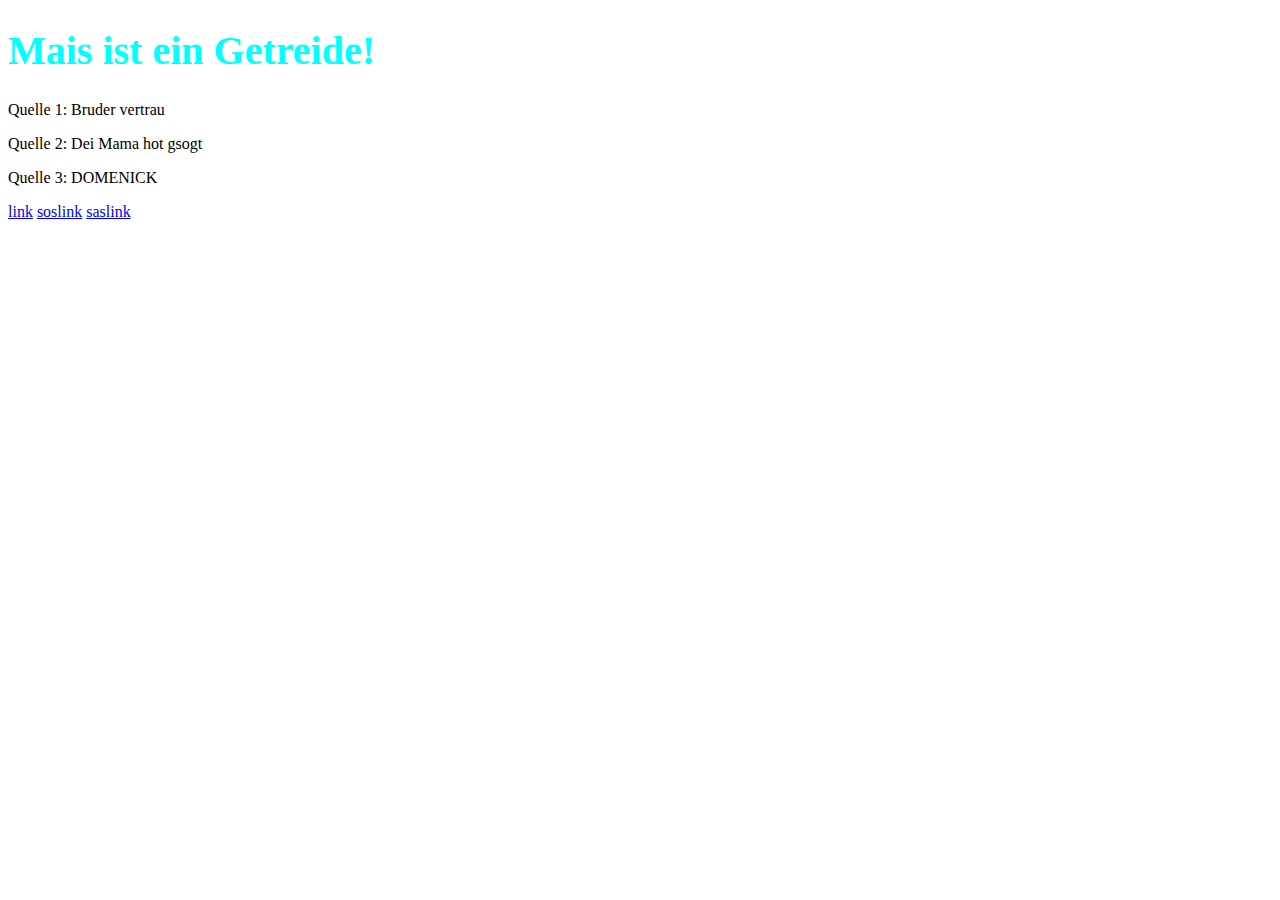
<file: html/index.html>
<!DOCTYPE html>
<head>
  <title>Index</title>
  <link rel="stylesheet" href="../css/style.css" />
</head>
<body>
  <h1>Mais ist ein Getreide!</h1>
  <p>Quelle 1: Bruder vertrau</p>
  <p>Quelle 2: Dei Mama hot gsogt</p>
  <p>Quelle 3: DOMENICK</p>
  <a href="page2">link</a>
  <a href="deiMama">soslink</a>
  <a href="aboutMe">saslink</a>
</body>
</file>
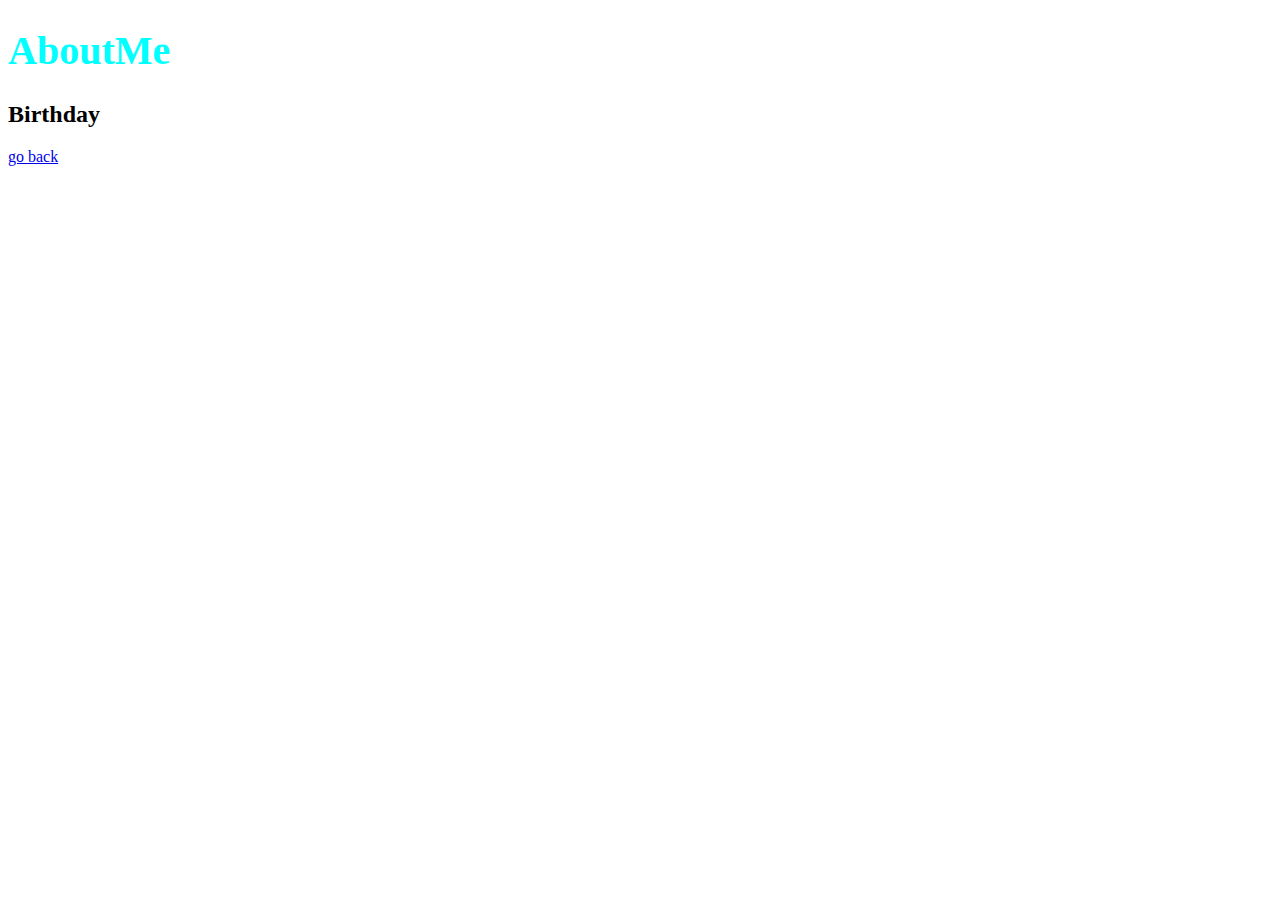
<file: html/aboutMe.html>
<!DOCTYPE html>
<html lang="en">
  <head>
    <meta charset="UTF-8" />
    <link rel="stylesheet" href="../css/style.css" />
    <title>AboutMe</title>
  </head>
  <body>
    <h1>AboutMe</h1>
    <h2>Birthday</h2>
    <a href="/">go back</a>
  </body>
</html>
</file>
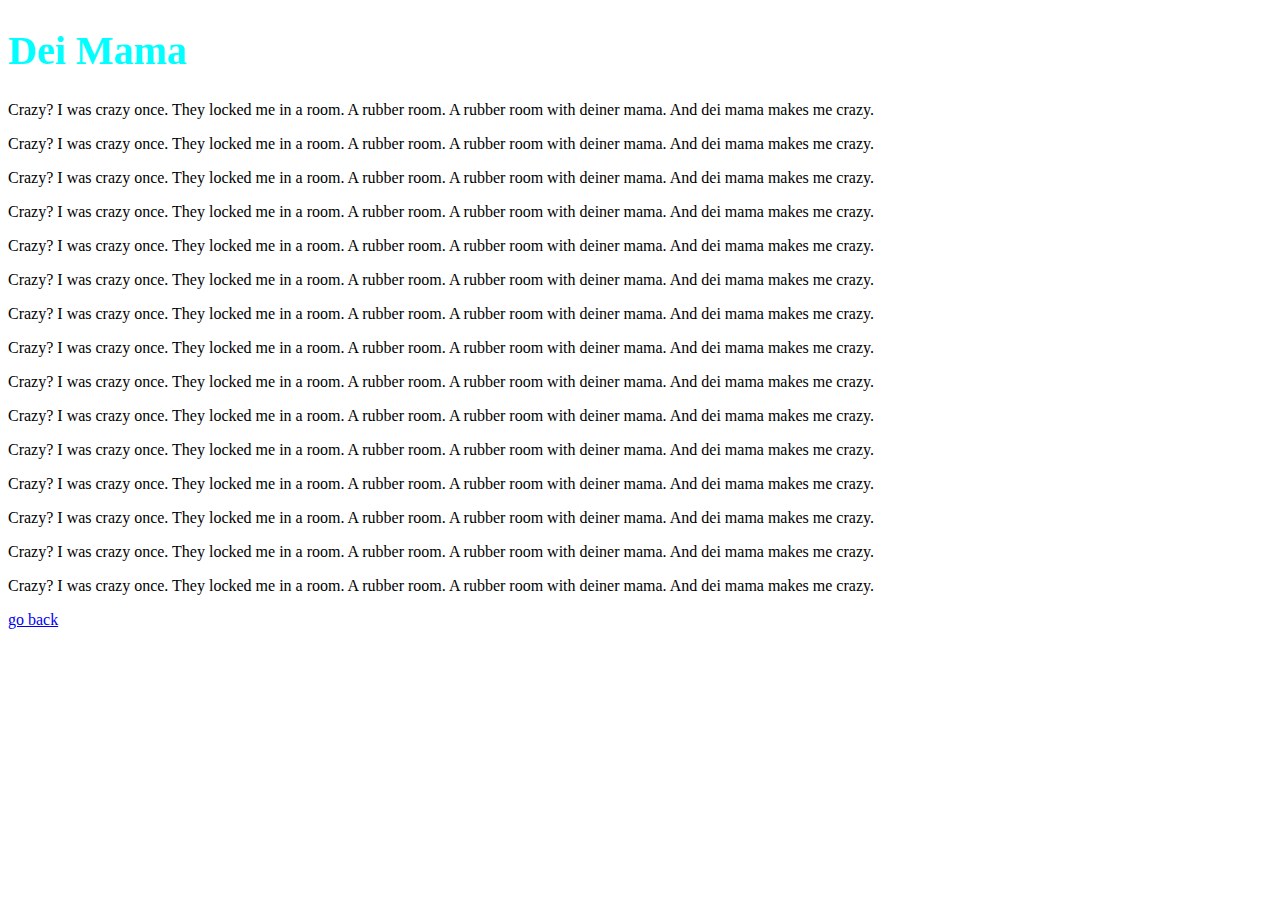
<file: html/deiMama.html>
<!DOCTYPE html>
<html lang="en">
  <head>
    <meta charset="UTF-8" />
    <link rel="stylesheet" href="../css/style.css" />
    <title>DeiMama</title>
  </head>
  <body>
    <h1>Dei Mama</h1>
    <p>
      Crazy? I was crazy once. They locked me in a room. A rubber room. A rubber
      room with deiner mama. And dei mama makes me crazy.
    </p>
    <p>
      Crazy? I was crazy once. They locked me in a room. A rubber room. A rubber
      room with deiner mama. And dei mama makes me crazy.
    </p>
    <p>
      Crazy? I was crazy once. They locked me in a room. A rubber room. A rubber
      room with deiner mama. And dei mama makes me crazy.
    </p>
    <p>
      Crazy? I was crazy once. They locked me in a room. A rubber room. A rubber
      room with deiner mama. And dei mama makes me crazy.
    </p>
    <p>
      Crazy? I was crazy once. They locked me in a room. A rubber room. A rubber
      room with deiner mama. And dei mama makes me crazy.
    </p>
    <p>
      Crazy? I was crazy once. They locked me in a room. A rubber room. A rubber
      room with deiner mama. And dei mama makes me crazy.
    </p>
    <p>
      Crazy? I was crazy once. They locked me in a room. A rubber room. A rubber
      room with deiner mama. And dei mama makes me crazy.
    </p>
    <p>
      Crazy? I was crazy once. They locked me in a room. A rubber room. A rubber
      room with deiner mama. And dei mama makes me crazy.
    </p>
    <p>
      Crazy? I was crazy once. They locked me in a room. A rubber room. A rubber
      room with deiner mama. And dei mama makes me crazy.
    </p>
    <p>
      Crazy? I was crazy once. They locked me in a room. A rubber room. A rubber
      room with deiner mama. And dei mama makes me crazy.
    </p>
    <p>
      Crazy? I was crazy once. They locked me in a room. A rubber room. A rubber
      room with deiner mama. And dei mama makes me crazy.
    </p>
    <p>
      Crazy? I was crazy once. They locked me in a room. A rubber room. A rubber
      room with deiner mama. And dei mama makes me crazy.
    </p>
    <p>
      Crazy? I was crazy once. They locked me in a room. A rubber room. A rubber
      room with deiner mama. And dei mama makes me crazy.
    </p>
    <p>
      Crazy? I was crazy once. They locked me in a room. A rubber room. A rubber
      room with deiner mama. And dei mama makes me crazy.
    </p>
    <p>
      Crazy? I was crazy once. They locked me in a room. A rubber room. A rubber
      room with deiner mama. And dei mama makes me crazy.
    </p>
    <a href="/">go back</a>
  </body>
</html>
</file>
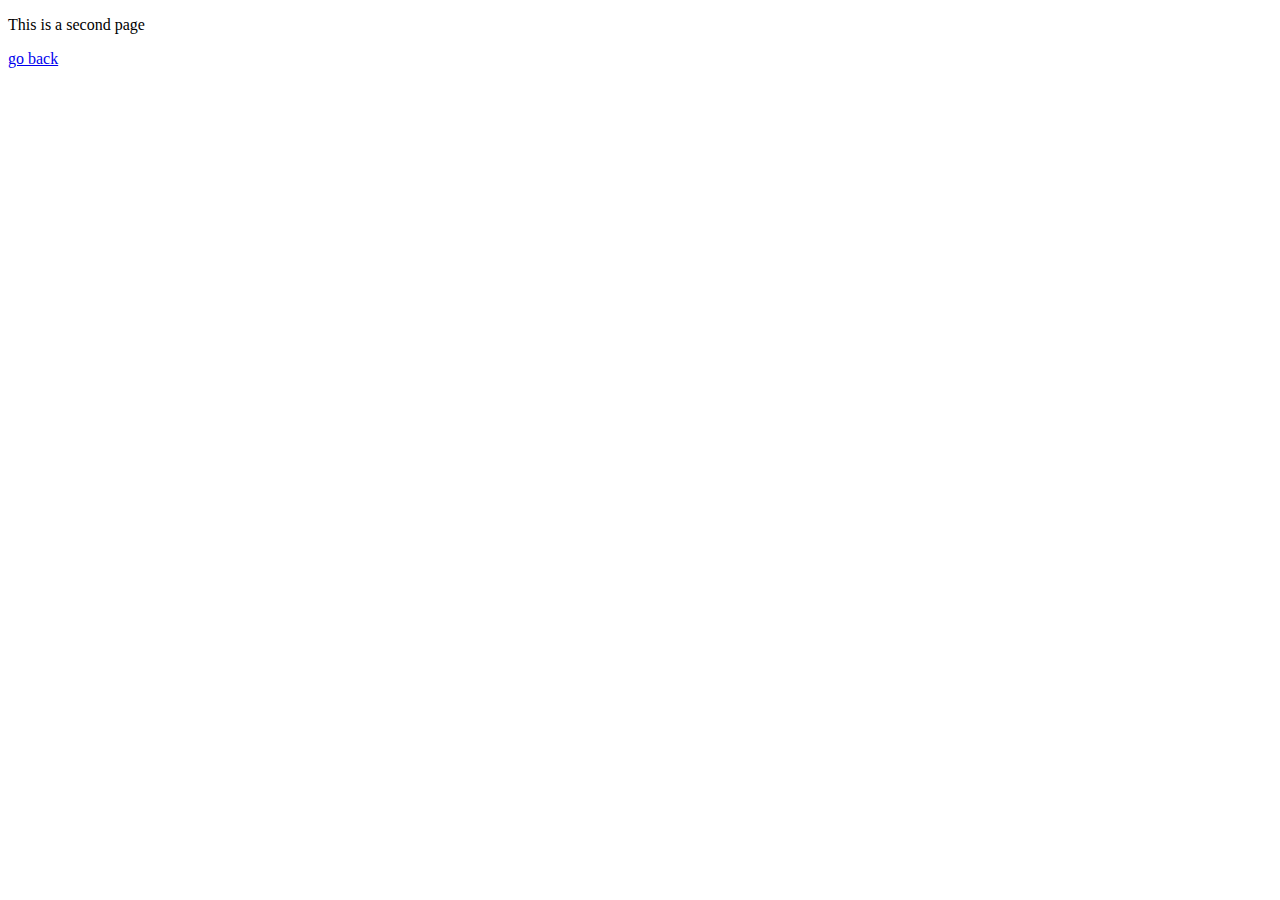
<file: html/page2.html>
<!DOCTYPE html>
<html lang="en">
  <head>
    <meta charset="UTF-8" />
    <link rel="stylesheet" href="../css/style.css" />
    <title>Page2</title>
  </head>
  <body>
    <p>This is a second page</p>
    <a href="/">go back</a>
  </body>
</html>
</file>
<file: css/style.css>
h1 {
  font-size: 30pt;
  color: aqua;
}
</file>
